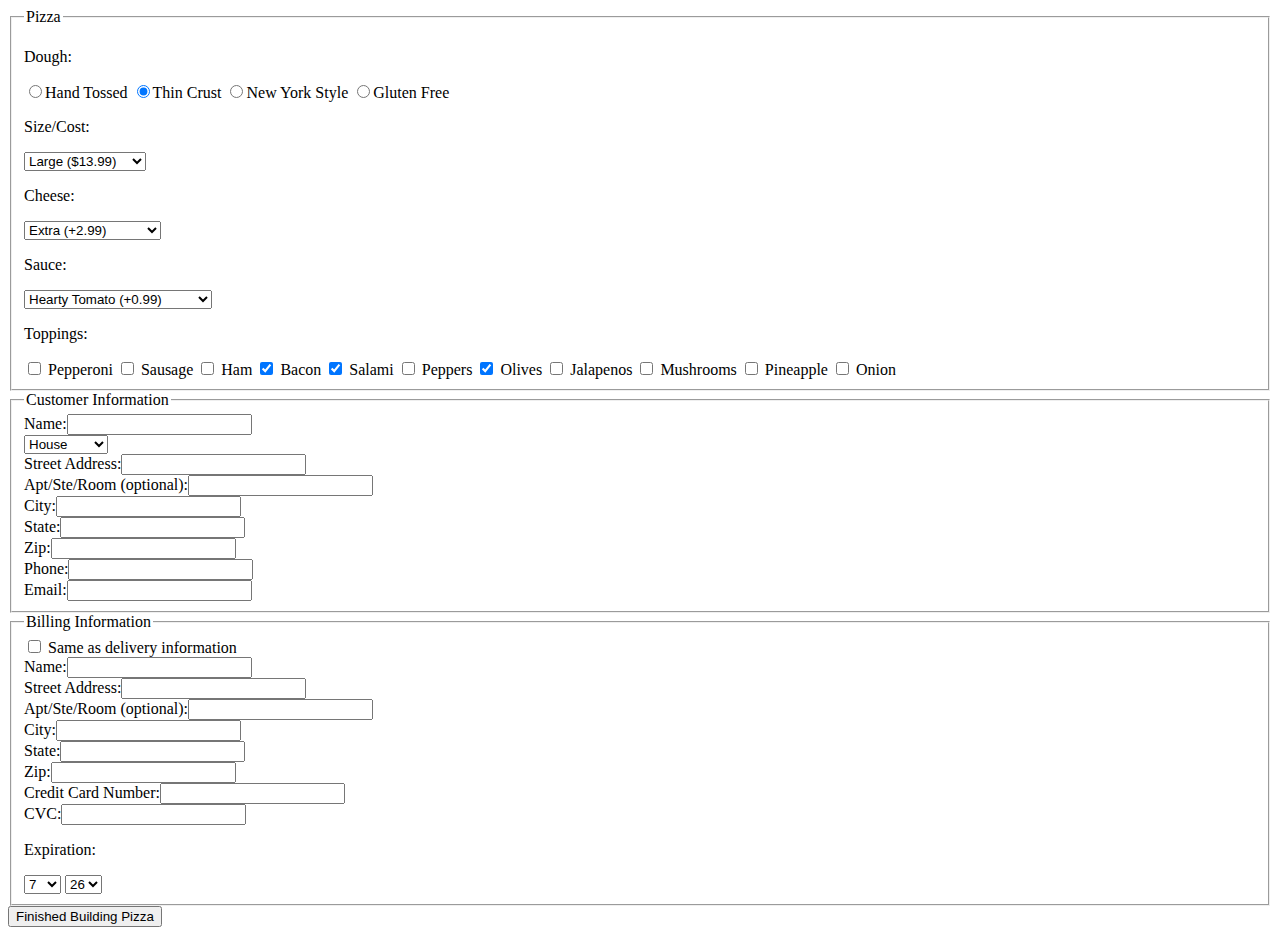
<file: index.html>
<!DOCTYPE html>
<html lang="en">
<head>
    <meta charset="UTF-8">
    <title>Luigi's Pizza - Place Order</title>
    <script src="scripts/pizza.js"></script>
    <script src="scripts/scripts.js"></script>
</head>
<body>
    <form id="pizzaForm">
        <fieldset>
            <legend>Pizza</legend>
            <!-- Dough -->
            <div id="doughDiv">
               <p>Dough:</p>
                <!--
                    Radio buttons:
                    - Hand Tossed
                    - Thin Crust
                    - New York Style
                    - Gluten Free
                -->
                <input type="radio" name="dough_type" id="dough_hand_tossed" value="Hand Tossed"><label for="dough_hand_tossed">Hand Tossed</label>
                <input type="radio" name="dough_type" id="dough_thin_crust" value="Thin Crust"><label for="dough_thin_crust">Thin Crust</label>
                <input type="radio" name="dough_type" id="dough_new_york" value="New York Style"><label for="dough_new_york">New York Style</label>
                <input type="radio" name="dough_type" id="dough_gluten-free" value="Gluten Free"><label for="dough_gluten-free">Gluten Free</label>
            </div>
            <!-- Size/Cost -->
            <div id="sizeDiv">
               <p>Size/Cost:</p>
                <!--
                    Drop down (depending on dough):
                    - Hand Tossed -> Small ($9.99), Medium ($12.99), Large ($14.99)
                    - Thin Crust -> Medium ($11.99), Large )$13.99)
                    - New York Style -> Large ($16.99), Extra Large ($19.99)
                    - Gluten Free -> Small ($10.99)
                -->
                <select name="size" id="size"></select>
            </div>
            <!-- Cheese -->
            <div id="cheeseDiv">
               <p>Cheese:</p>
                <!--
                    Drop down:
                    - Light (no charge)
                    - Normal (default; no charge)
                    - Extra (+$2.99)
                    - Double (+$3.99)
                -->
                <select name="cheese">
                    <option value="light">Light (no charge)</option>
                    <option value="normal">Normal (no charge)</option>
                    <option value="extra">Extra (+2.99)</option>
                    <option value="double">Double (+3.99)</option>
                </select>
            </div>
            <!-- Sauce -->
            <div id="sauceDiv">
               <p>Sauce:</p>
                <!--
                    Drop down:
                    - Regular Tomato (no charge)
                    - Hearty Tomato (+$0.99)
                    - BBQ Sauce (+$1.99)
                -->
                <select name="sauce">
                    <option value="regular">Regular Tomato (no charge)</option>
                    <option value="hearty">Hearty Tomato (+0.99)</option>
                    <option value="bbq">BBQ Sauce (+1.99)</option>
                </select>
            </div>
            <!-- Toppings -->
            <div id="toppingsDiv">
               <p>Toppings:</p>
                <!--
                    Checkbox (+$0.99 per):
                    - Pepperoni
                    - Sausage
                    - Ham
                    - Bacon
                    - Salami
                    - Peppers
                    - Olives
                    - Jalapenos
                    - Mushrooms
                    - Pineapple
                    - Onion
                -->
                <input type="checkbox" name="topping" id="topping_pepperoni" value="Pepperoni">
                <label for="topping_pepperoni">Pepperoni</label>
                
                <input type="checkbox" name="topping" id="topping_sausage" value="Sausage">
                <label for="topping_sausage">Sausage</label>
                
                <input type="checkbox" name="topping" id="topping_ham" value="Ham">
                <label for="topping_sausage">Ham</label>
                
                <input type="checkbox" name="topping" id="topping_bacon" value="Bacon">
                <label for="topping_bacon">Bacon</label>
                
                <input type="checkbox" name="topping" id="topping_salami" value="Salami">
                <label for="topping_salami">Salami</label>
                
                <input type="checkbox" name="topping" id="topping_peppers" value="Peppers">
                <label for="topping_peppers">Peppers</label>
                
                <input type="checkbox" name="topping" id="topping_olives" value="Olives">
                <label for="topping_olives">Olives</label>
                
                <input type="checkbox" name="topping" id="topping_jalapenos" value="Jalapenos">
                <label for="topping_jalapenos">Jalapenos</label>
                
                <input type="checkbox" name="topping"  id="topping_mushrooms" value="Mushrooms">
                <label for="topping_mushrooms">Mushrooms</label>
                
                <input type="checkbox" name="topping"  id="topping_pineapple" value="Pineapple">
                <label for="topping_pineapple">Pineapple</label>
                
                <input type="checkbox" name="topping" id="topping_onion" value="Onion">
                <label for="topping_onion">Onion</label>
            </div>
        </fieldset>
        <fieldset>
            <legend>Customer Information</legend>
            <!-- Name -->
            <div id="cust_addr">
                <label for="cust_name">Name:</label><input type="text" id="cust_name"><br>
                <!-- Address Type -->
                    <!--
                        Drop down:
                        - House
                        - Apartment
                        - Business
                        - Campus
                        - Hotel
                        - Dorm
                        - Other... (text field)
                    -->
                <select name="cust_addr_type">
                    <option value="House">House</option>
                    <option value="Apartment">Apartment</option>
                    <option value="Business">Business</option>
                    <option value="Campus">Campus</option>
                    <option value="Hotel">Hotel</option>
                    <option value="Dorm">Dorm</option>
                    <option value="Other...">Other...</option>
                </select><br>
                <!-- Street Address -->
                <label for="cust_addr1">Street Address:</label><input type="text" id="cust_addr1"><br>
                <!-- Apartment Number, Suite, Room # (optional) -->
                <label for="cust_addr2">Apt/Ste/Room (optional):</label><input type="text" id="cust_addr2"><br>
                <!-- City -->
                <label for="cust_city">City:</label><input type="text" id="cust_city"><br>
                <!-- State -->
                <label for="cust_state">State:</label><input type="text" id="cust_state"><br>
                <!-- Zip -->
                <label for="cust_zip">Zip:</label><input type="text" id="cust_zip"><br>
            </div>
            <!-- Phone -->
            <label for="cust_phone">Phone:</label><input type="text" id="cust_phone"><br>
            <!-- Email -->
            <label for="cust_email">Email:</label><input type="text" id="cust_email"><br>
        </fieldset>
        <fieldset>
            <legend>Billing Information</legend>
            <!-- Checkbox: "Same as delivery information" -->
            <input type="checkbox" name="copy" id="copy_over">
            <label for="copy_over">Same as delivery information</label><br>
            <!-- Full Name -->
            <div id="bill_addr">
                <label for="bill_name">Name:</label><input type="text" id="bill_name"><br>
                <!-- Street Address -->
                <label for="bill_addr1">Street Address:</label><input type="text" id="bill_addr1"><br>
                <!-- Apartment Number, Suite, Room # (optional) -->
                <label for="bill_addr2">Apt/Ste/Room (optional):</label><input type="text" id="bill_addr2"><br>
                <!-- City -->
                <label for="bill_city">City:</label><input type="text" id="bill_city"><br>
                <!-- State -->
                <label for="bill_state">State:</label><input type="text" id="bill_state"><br>
                <!-- Zip -->
                <label for="bill_zip">Zip:</label><input type="text" id="bill_zip"><br>
            </div>
            <!-- Credit Card Number -->
            <label for="bill_cc">Credit Card Number:</label><input type="text" id="bill_cc"><br>
            <!-- CVC Number -->
            <label for="bill_cvc">CVC:</label><input type="text" id="bill_cvc"><br>
            <!-- Expiration -->
            <p>Expiration:</p>
                <!-- Drop down: Month -->
                <select name="bill_exp_month" id="bill_exp_month"></select>
                <!-- Drop down: Year -->
                <select name="bill_exp_year" id="bill_exp_year"></select>
        </fieldset>
        <!-- "Finished Building Pizza" Button -->
        <input type="submit" value="Finished Building Pizza" id="orderPizzaBtn">
    </form>
</body>
</html>
</file>
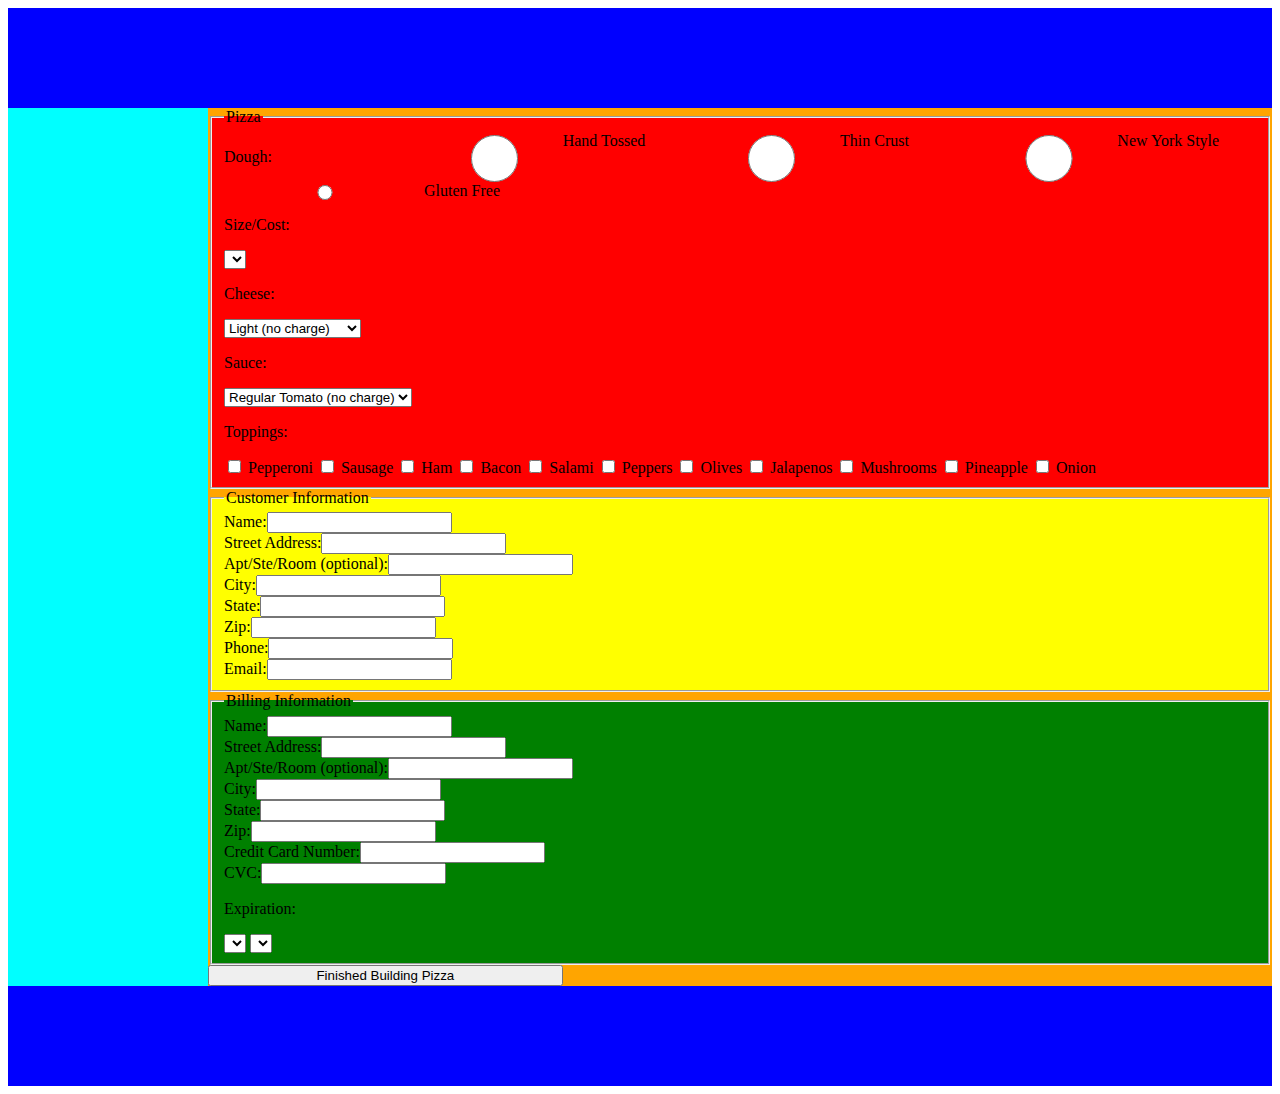
<file: layout.html>
<!DOCTYPE html>
<html lang="en">
<head>
    <meta charset="UTF-8">
    <title>Luigi's Pizza - Place Order</title>
    <!--<script src="scripts/scripts.js"></script>-->
    <link href="styles/styles.css" rel="stylesheet">
</head>
<body>
	<header id="title">

	</header>
	<div id="order">
		<aside id="cartInfo">

		</aside>
		<form id="pizzaForm">
			<fieldset id="pizzaPart">
				<legend>Pizza</legend>
				<!-- Dough -->
				<div id="doughDiv">
				   <p>Dough:</p>
					<!--
						Radio buttons:
						- Hand Tossed
						- Thin Crust
						- New York Style
						- Gluten Free
					-->
					<input type="radio" name="dough_type" id="dough_hand_tossed" value="Hand Tossed"><label for="dough_hand_tossed">Hand Tossed</label>
					<input type="radio" name="dough_type" id="dough_thin_crust" value="Thin Crust"><label for="dough_thin_crust">Thin Crust</label>
					<input type="radio" name="dough_type" id="dough_new_york" value="New York Style"><label for="dough_new_york">New York Style</label>
					<input type="radio" name="dough_type" id="dough_gluten-free" value="Gluten Free"><label for="dough_gluten-free">Gluten Free</label>
				</div>
				<!-- Size/Cost -->
				   <p>Size/Cost:</p>
					<!--
						Drop down (depending on dough):
						- Hand Tossed -> Small ($9.99), Medium ($12.99), Large ($14.99)
						- Thin Crust -> Medium ($11.99), Large )$13.99)
						- New York Style -> Large ($16.99), Extra Large ($19.99)
						- Gluten Free -> Small ($10.99)
					-->
					<select name="size" id="size"></select>
				<!-- Cheese -->
				   <p>Cheese:</p>
					<!--
						Drop down:
						- Light (no charge)
						- Normal (default; no charge)
						- Extra (+$2.99)
						- Double (+$3.99)
					-->
					<select name="cheese">
						<option value="light">Light (no charge)</option>
						<option value="normal">Normal (no charge)</option>
						<option value="extra">Extra (+2.99)</option>
						<option value="double">Double (+3.99)</option>
					</select>
				<!-- Sauce -->
				   <p>Sauce:</p>
					<!--
						Drop down:
						- Regular Tomato (no charge)
						- Hearty Tomato (+$0.99)
						- BBQ Sauce (+$1.99)
					-->
					<select name="sauce">
						<option value="regular">Regular Tomato (no charge)</option>
						<option value="hearty">Heart Tomato (+0.99)</option>
						<option value="bbq">BBQ Sauce (+1.99)</option>
					</select>
				<!-- Toppings -->
				   <p>Toppings:</p>
					<!--
						Checkbox (+$0.99 per):
						- Pepperoni
						- Sausage
						- Ham
						- Bacon
						- Salami
						- Peppers
						- Olives
						- Jalapenos
						- Mushrooms
						- Pineapple
						- Onion
					-->
					<input type="checkbox" name="topping" id="topping_pepperoni" value="Pepperoni">
					<label for="topping_pepperoni">Pepperoni</label>

					<input type="checkbox" name="topping" id="topping_sausage" value="Sausage">
					<label for="topping_sausage">Sausage</label>

					<input type="checkbox" name="topping" id="topping_ham" value="Ham">
					<label for="topping_sausage">Ham</label>

					<input type="checkbox" name="topping" id="topping_bacon" value="Bacon">
					<label for="topping_bacon">Bacon</label>

					<input type="checkbox" name="topping" id="topping_salami" value="Salami">
					<label for="topping_salami">Salami</label>

					<input type="checkbox" name="topping" id="topping_peppers" value="Peppers">
					<label for="topping_peppers">Peppers</label>

					<input type="checkbox" name="topping" id="topping_olives" value="Olives">
					<label for="topping_olives">Olives</label>

					<input type="checkbox" name="topping" id="topping_jalapenos" value="Jalapenos">
					<label for="topping_jalapenos">Jalapenos</label>

					<input type="checkbox" name="topping"  id="topping_mushrooms" value="Mushrooms">
					<label for="topping_mushrooms">Mushrooms</label>

					<input type="checkbox" name="topping"  id="topping_pineapple" value="Pineapple">
					<label for="topping_pineapple">Pineapple</label>

					<input type="checkbox" name="topping" id="topping_onion" value="Onion">
					<label for="topping_onion">Onion</label>
			</fieldset>
			<fieldset id="custInfo">
				<legend>Customer Information</legend>
				<!-- Name -->
				<label for="cust_name">Name:</label><input type="text" id="cust_name"><br>
				<!-- Address Type -->
					<!--
						Drop down:
						- House
						- Apartment
						- Business
						- Campus
						- Hotel
						- Dorm
						- Other... (text field)
					-->
				<!-- Street Address -->
				<label for="cust_addr1">Street Address:</label><input type="text" id="cust_addr1"><br>
				<!-- Apartment Number, Suite, Room # (optional) -->
				<label for="cust_addr2">Apt/Ste/Room (optional):</label><input type="text" id="cust_addr2"><br>
				<!-- City -->
				<label for="cust_city">City:</label><input type="text" id="cust_city"><br>
				<!-- State -->
				<label for="cust_state">State:</label><input type="text" id="cust_state"><br>
				<!-- Zip -->
				<label for="cust_zip">Zip:</label><input type="text" id="cust_zip"><br>
				<!-- Phone -->
				<label for="cust_phone">Phone:</label><input type="text" id="cust_phone"><br>
				<!-- Email -->
				<label for="cust_email">Email:</label><input type="text" id="cust_email"><br>
			</fieldset>
			<fieldset id="billInfo">
				<legend>Billing Information</legend>
				<!-- Checkbox: "Same as delivery information" -->
				<!-- Full Name -->
				<label for="bill_name">Name:</label><input type="text" id="bill_name"><br>
				<!-- Street Address -->
				<label for="bill_addr1">Street Address:</label><input type="text" id="bill_addr1"><br>
				<!-- Apartment Number, Suite, Room # (optional) -->
				<label for="bill_addr2">Apt/Ste/Room (optional):</label><input type="text" id="bill_addr2"><br>
				<!-- City -->
				<label for="bill_city">City:</label><input type="text" id="bill_city"><br>
				<!-- State -->
				<label for="bill_state">State:</label><input type="text" id="bill_state"><br>
				<!-- Zip -->
				<label for="bill_zip">Zip:</label><input type="text" id="bill_zip"><br>
				<!-- Credit Card Number -->
				<label for="bill_cc">Credit Card Number:</label><input type="text" id="bill_cc"><br>
				<!-- CVC Number -->
				<label for="bill_cvc">CVC:</label><input type="text" id="bill_cvc"><br>
				<!-- Expiration -->
				<p>Expiration:</p>
					<!-- Drop down: Year -->
					<select name="bill_exp_year"></select>
					<!-- Drop down: Month -->
					<select name="bill_exp_month"></select>
			</fieldset>
			<!-- "Finished Building Pizza" Button -->
			<input type="submit" value="Finished Building Pizza" id="orderPizzaBtn">
		</form>
	</div>
    <footer></footer>
</body>
</html>
</file>
<file: styles/styles.css>
#pizzaPart {
    background-color: red;
}
#custInfo {
    background-color: yellow;
}
#billInfo {
    background-color: green;
}
#cartInfo {
	background-color: aqua;
}
form {
    background: orange;
}
#title, footer {
    background: blue;
    min-height: 100px;
}
body {
    display: grid;
    grid-template-columns: repeat(3, 1fr);
    grid-template-rows: auto;
}
header, footer {
    grid-column: span 3;
}
body div {
	display: grid;
	grid-column: span 3;
	grid-template-columns: 200px repeat(6, 1fr);
	grid-template-rows: auto;
}
body div aside {
	grid-column: span 1;
}
body div form {
    display: grid;
    grid-column: span 6;
    grid-template-columns: repeat(3, 1fr);
    grid-template-rows: repeat(2 400px);
}
body div form fieldset {
    grid-column: span 3;
}
</file>
